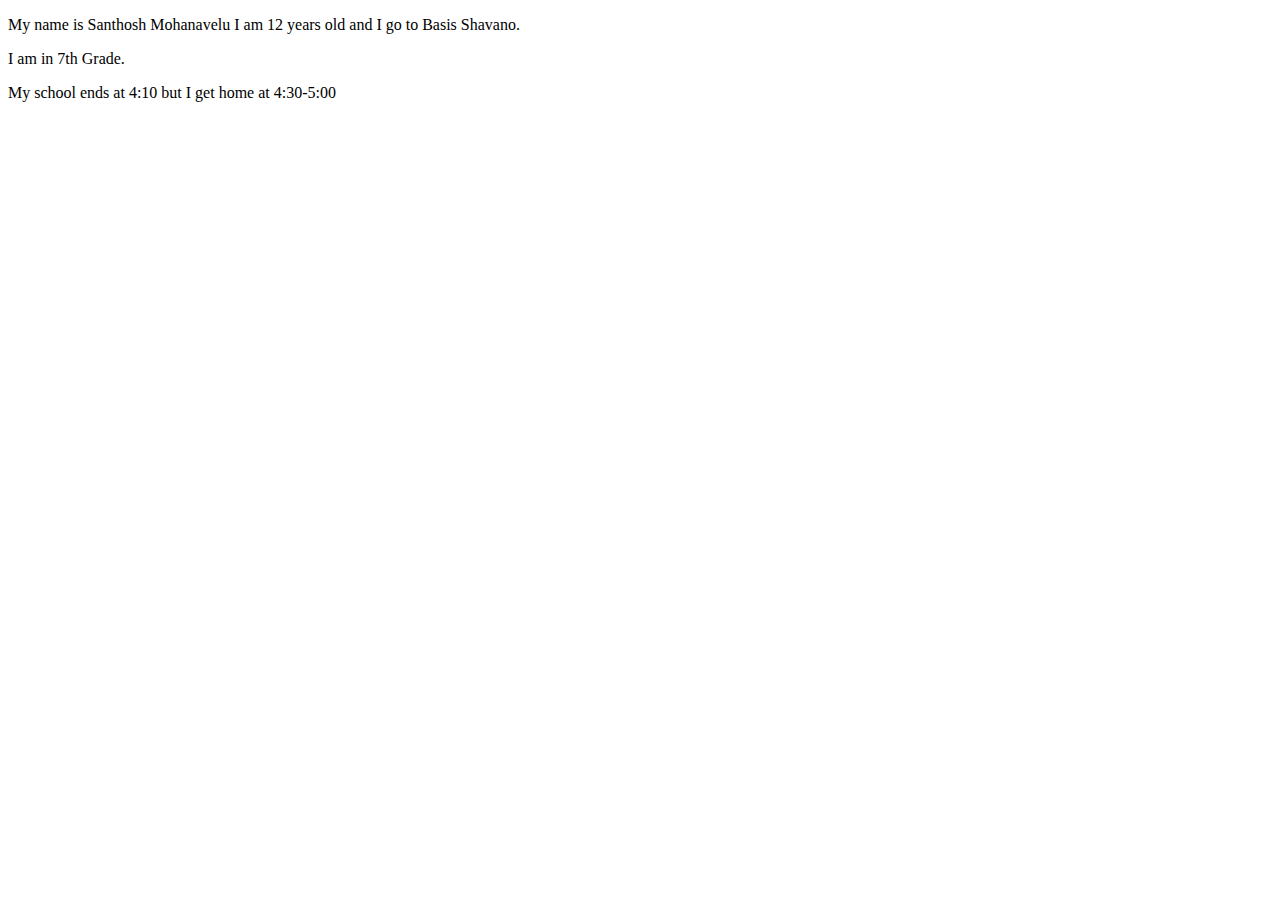
<file: aboutme.html>
<!DOCTYPE html>
<html>
<body>
    <div class = "item">
    <p>
    My name is Santhosh Mohanavelu I am 12 years old and I go to Basis Shavano.
    </p>
    <p>
    I am in 7th Grade. 
    </p>
    <p>
    My school ends at 4:10 but I get home at 4:30-5:00   
    </p>
</div>
    
    




</body>
</html>
</file>
